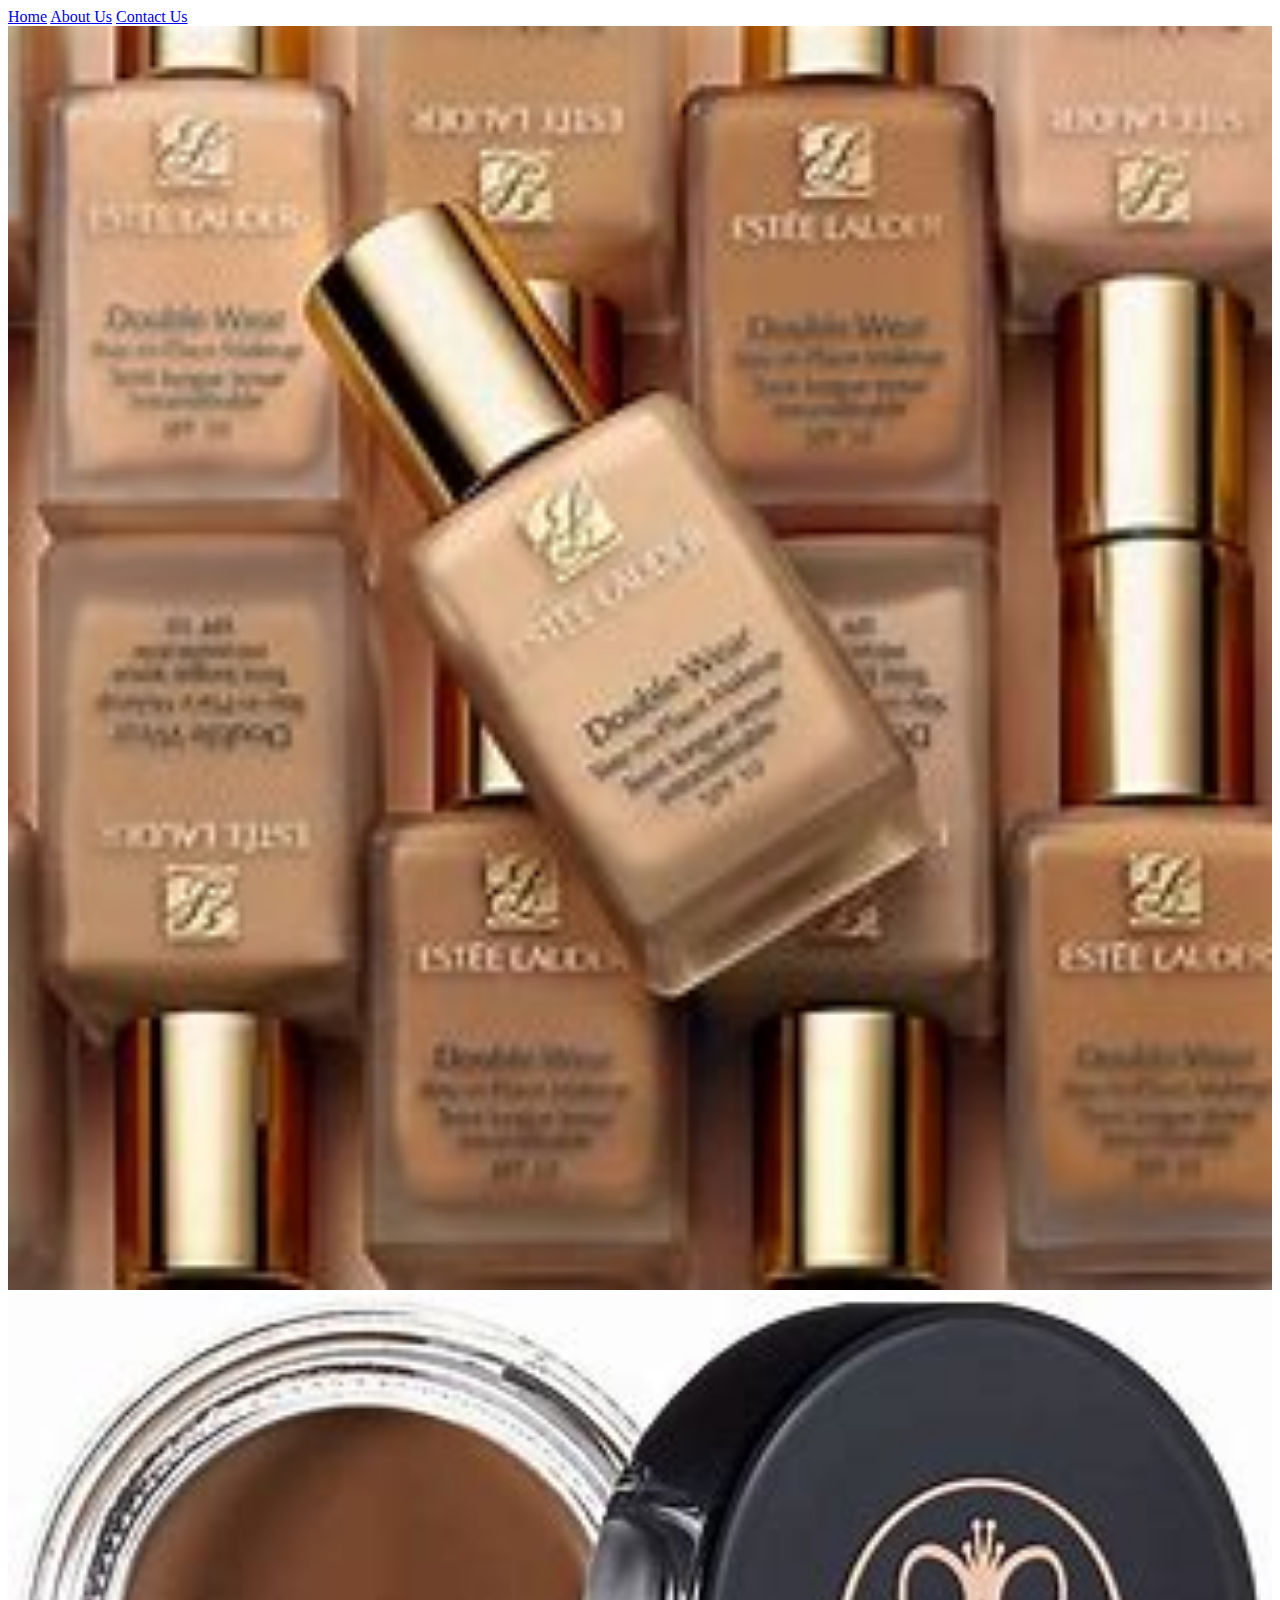
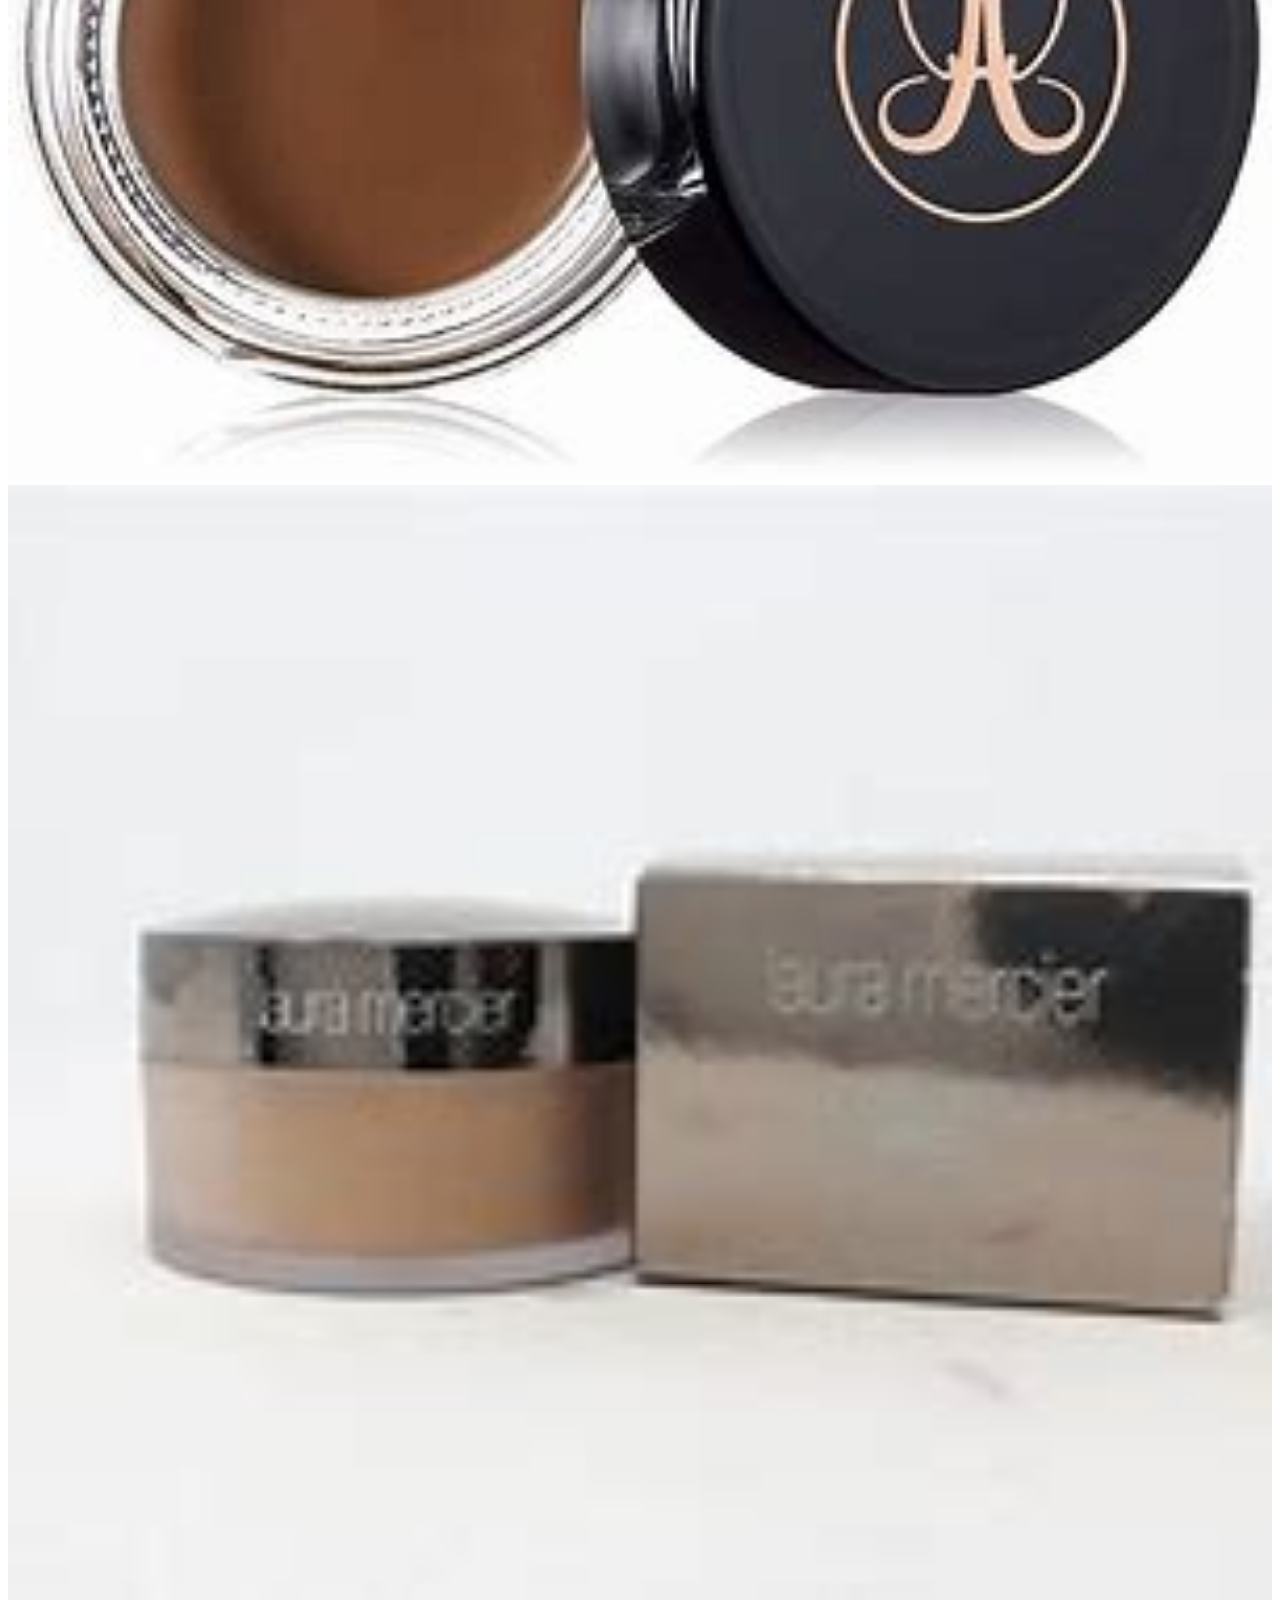
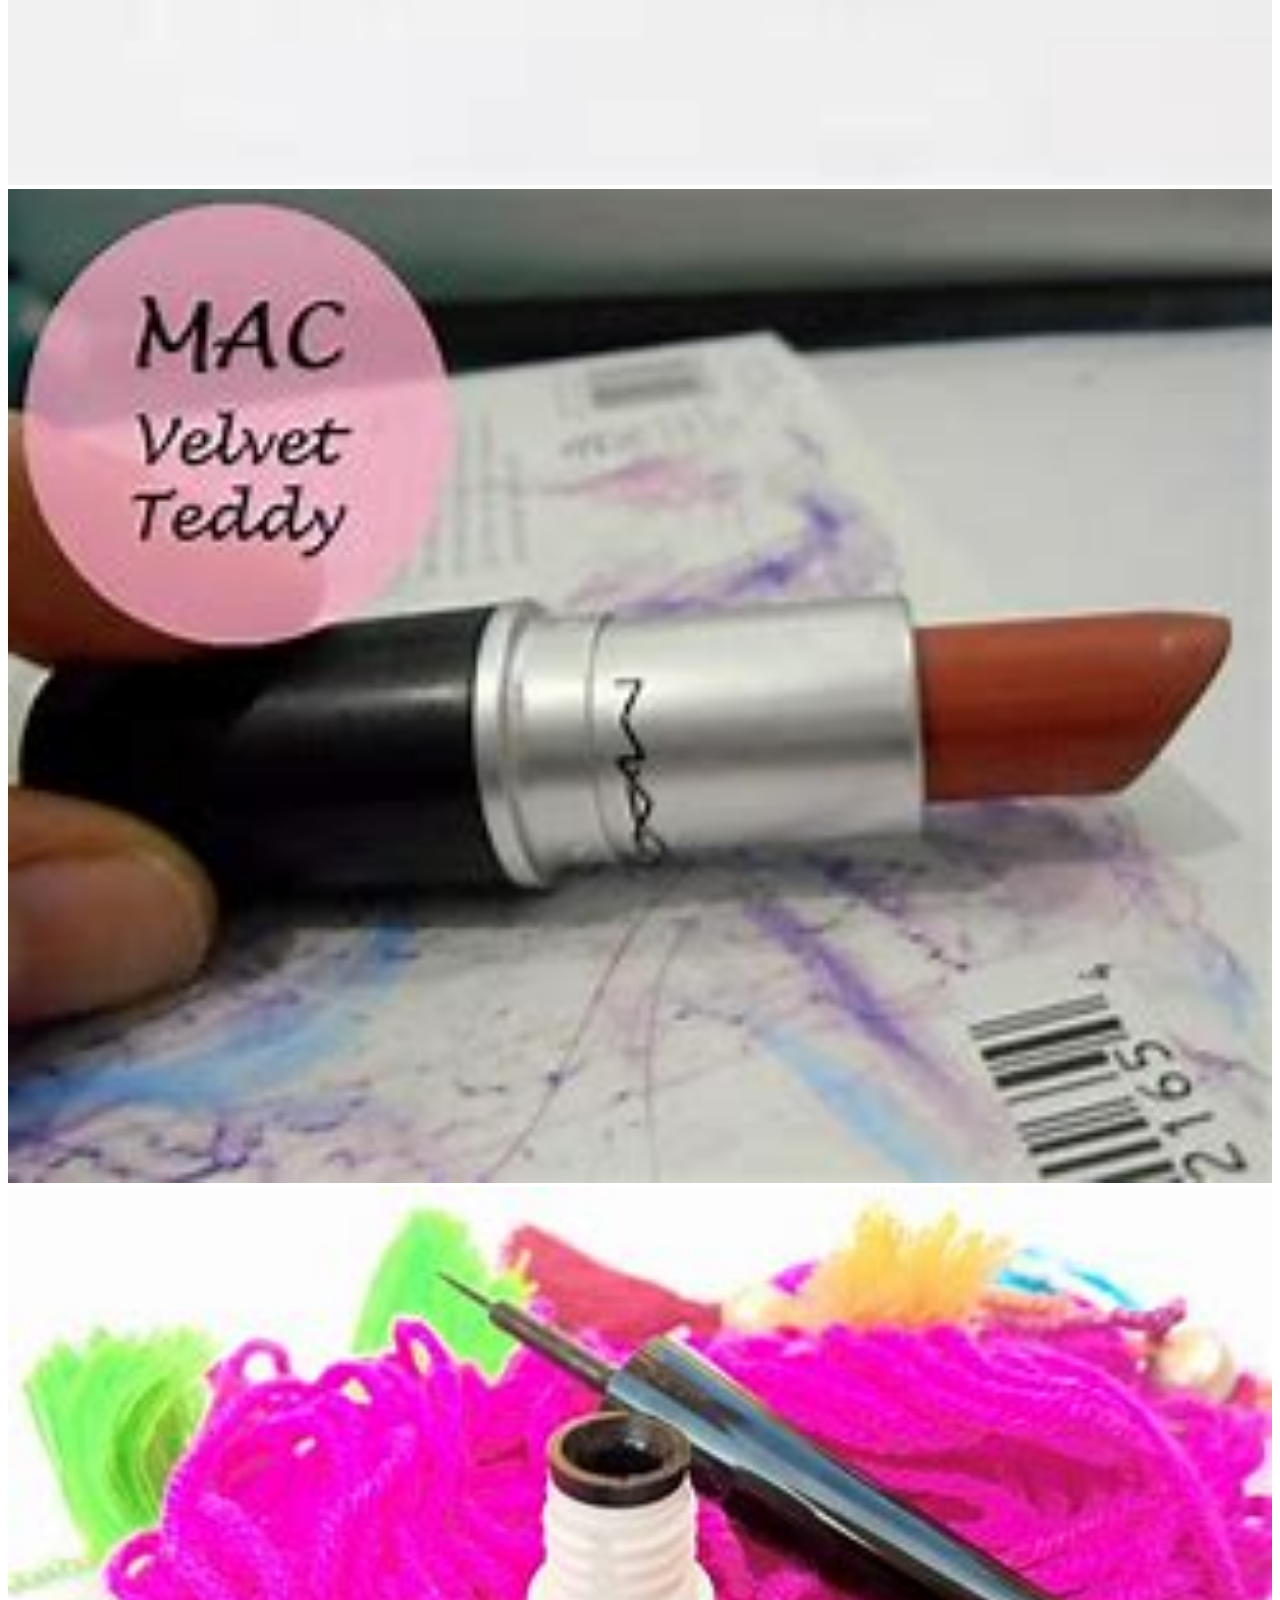
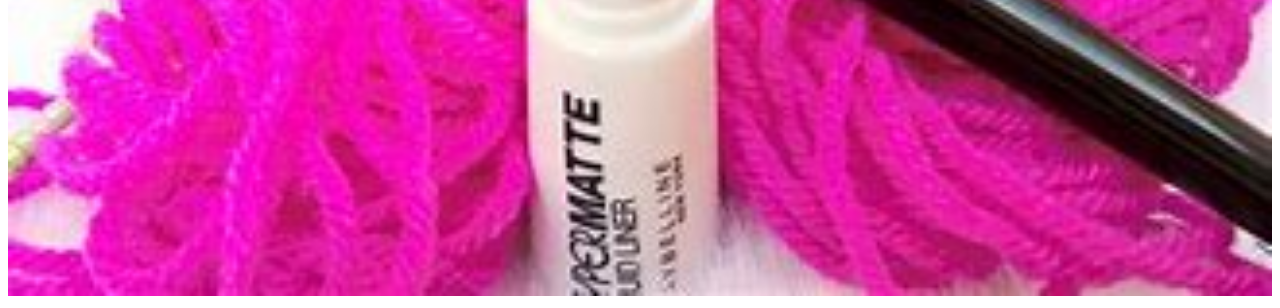
<file: index.html>
<!DOCTYPE html>
<html>
    <head>
        <link rel="stylesheet" href="style.css">
    </head>
    <body>
        <div id="menu">
            <a href="index.html">Home</a>
            <a href="about.html">About Us</a>
            <a href="contact.html">Contact Us</a>
        </div>
        <div class="gallery">
        <a href="Estee%20lauder.html"><img src="images/estee%20lauder.jfif"></a>
        <a href="Dipbrow%20pomade.html"><img src="images/dipbrow%20pomade.jfif"></a>
        <a href="laura%20loose%20powder.html"><img src="images/laura%20mercier2.jpg"></a>
        <a href="Mac%20lipstick.html"><img src="images/mac%20lipstick.jfif"></a>
        <a href="Maybelline%20day%20liner.html"><img src="images/maybelline%20day%20liner.jfif"></a>
        </div>  
    </body>
</html>
</file>
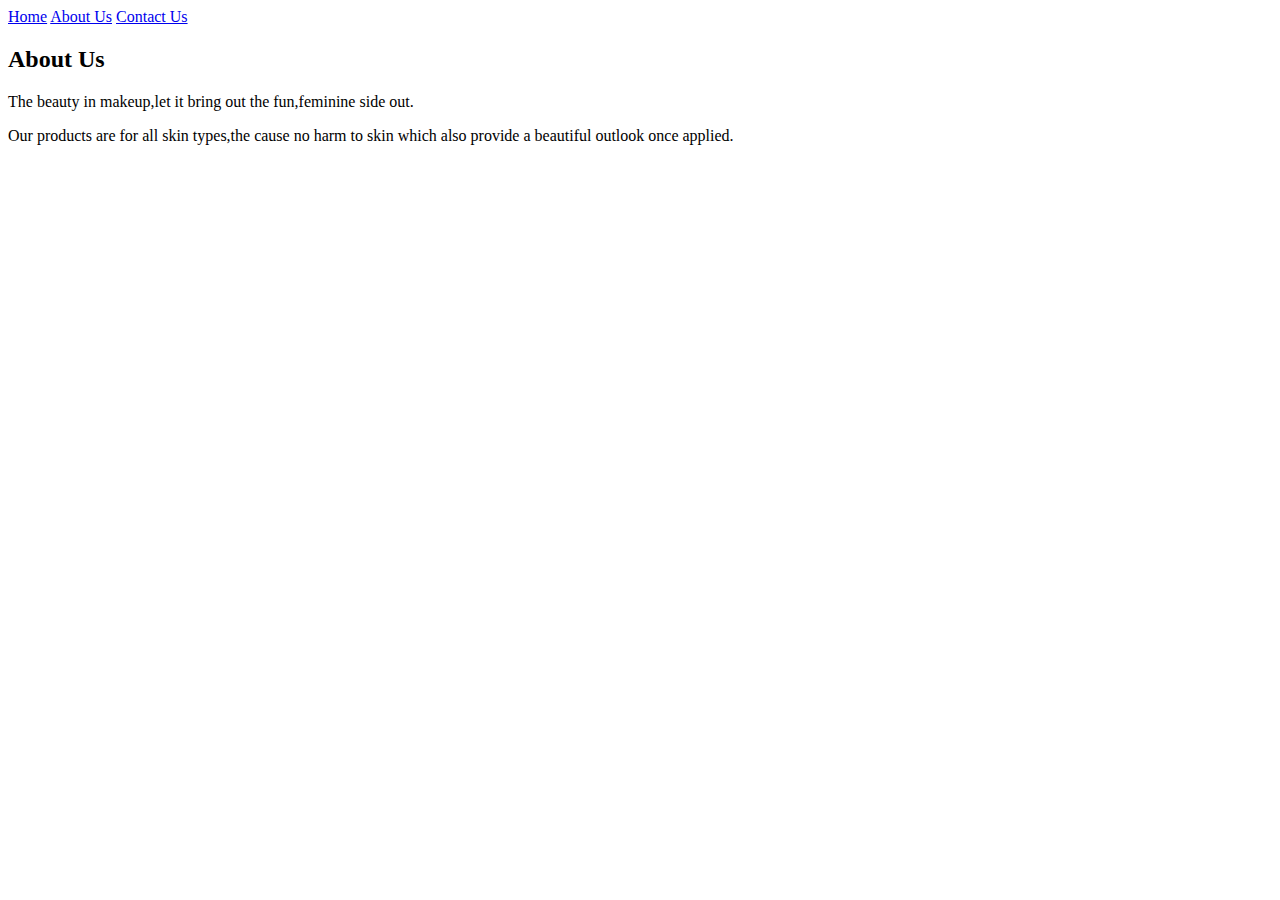
<file: about.html>
<!DOCTYPE html>
<html>
    <head>
        <link rel="stylesheet" href="style.css">
    </head>
    <body>
        <div id="menu">
            <a href="index.html">Home</a>
            <a href="about.html">About Us</a>
            <a href="contact.html">Contact Us</a>
        </div>
        <h2>About Us</h2>
        <p>The beauty in makeup,let it bring out the fun,feminine side out.</p>
        <p>Our products are for all skin types,the cause no harm to skin which also provide a beautiful outlook once applied.</p>
    </body>
</html>
</file>
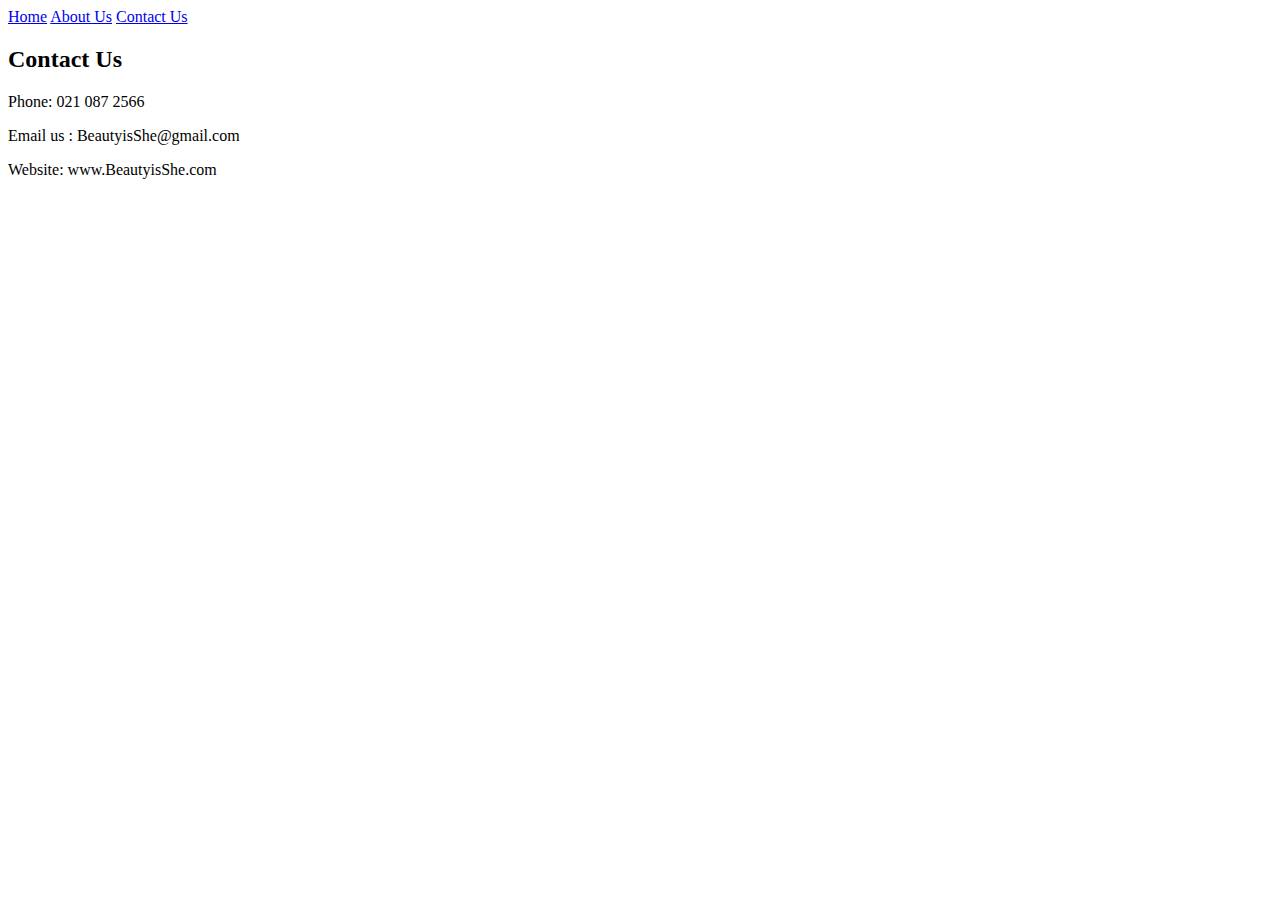
<file: contact.html>
<!DOCTYPE html>
<html>
    <head>
        <link rel="stylesheet" href="style.css">
    </head>
    <body>
        <div id="menu">
            <a href="index.html">Home</a>
            <a href="about html">About Us</a>
            <a href="contact html">Contact Us</a>
        </div>
        <h2>Contact Us</h2>
        <p>Phone: 021 087 2566</p>
        <p>Email us : BeautyisShe@gmail.com</p>
        <p>Website: www.BeautyisShe.com</p>
    </body>
</html>
</file>
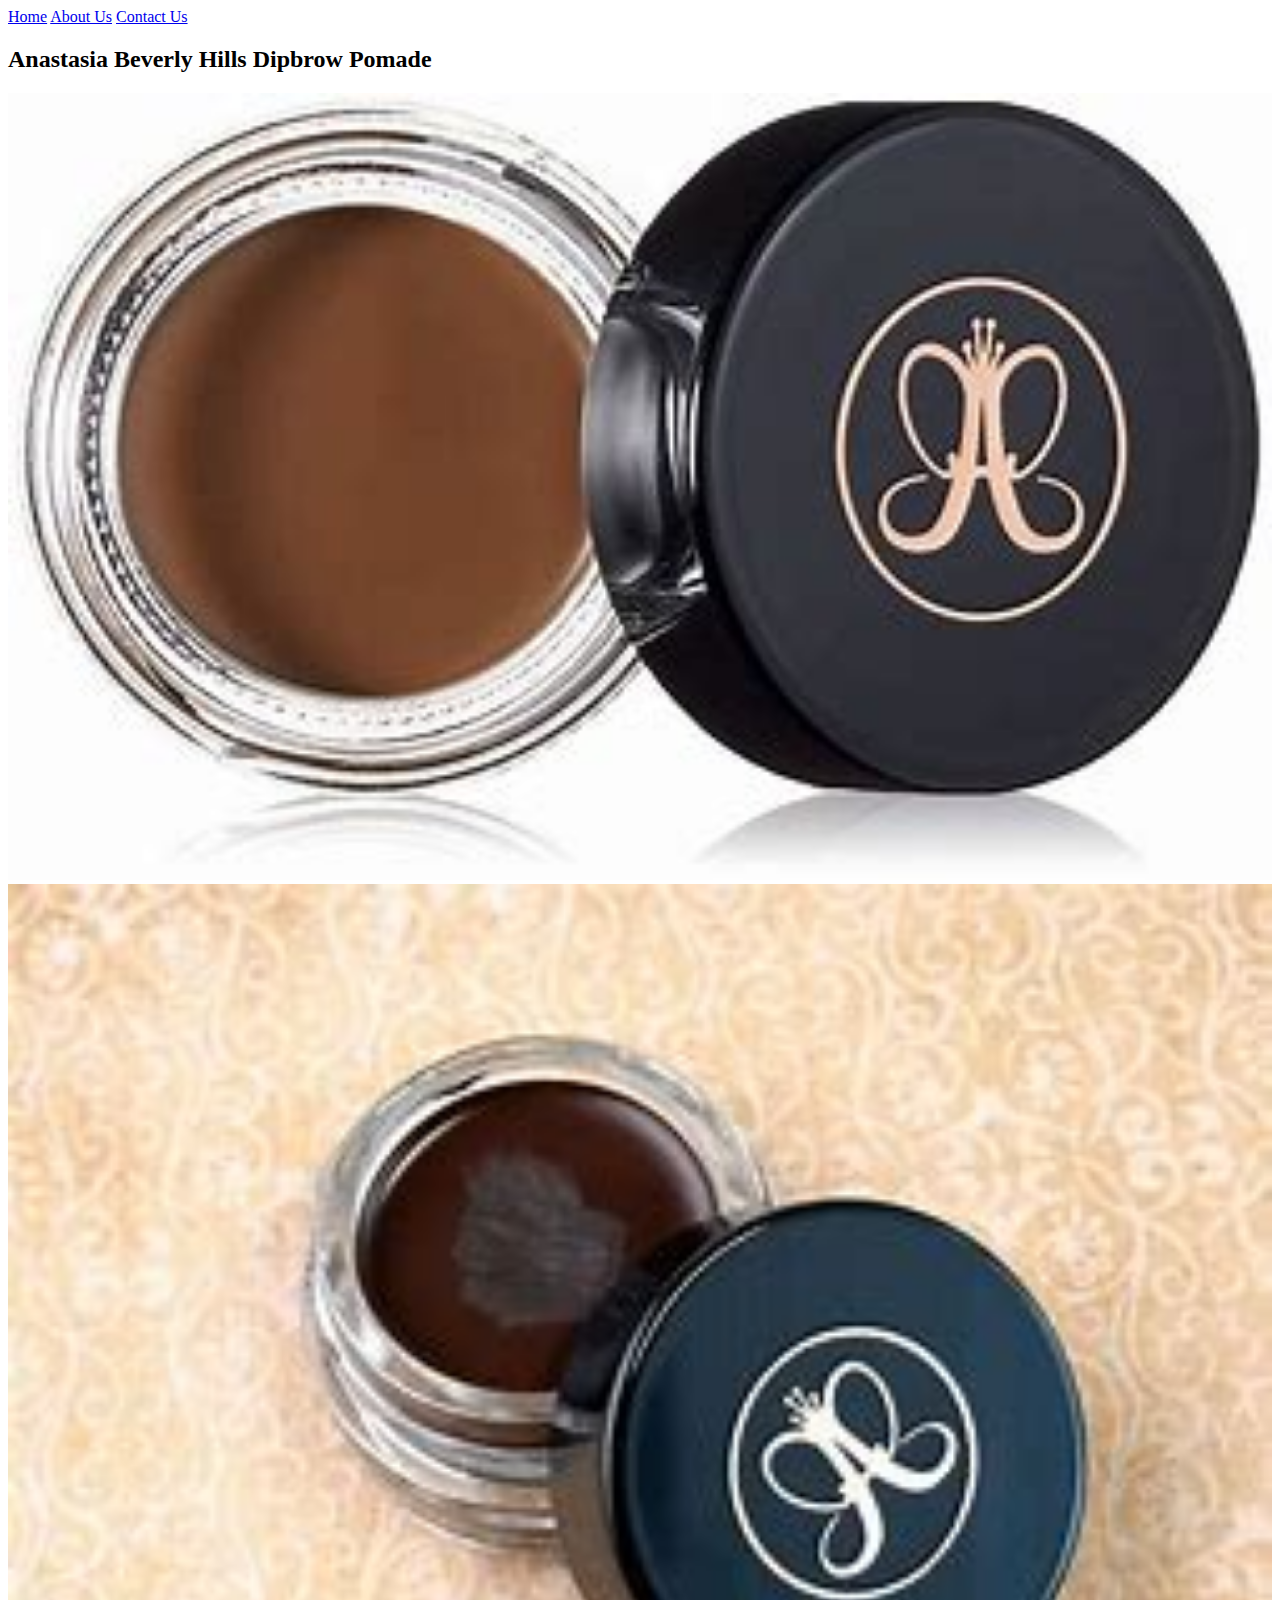
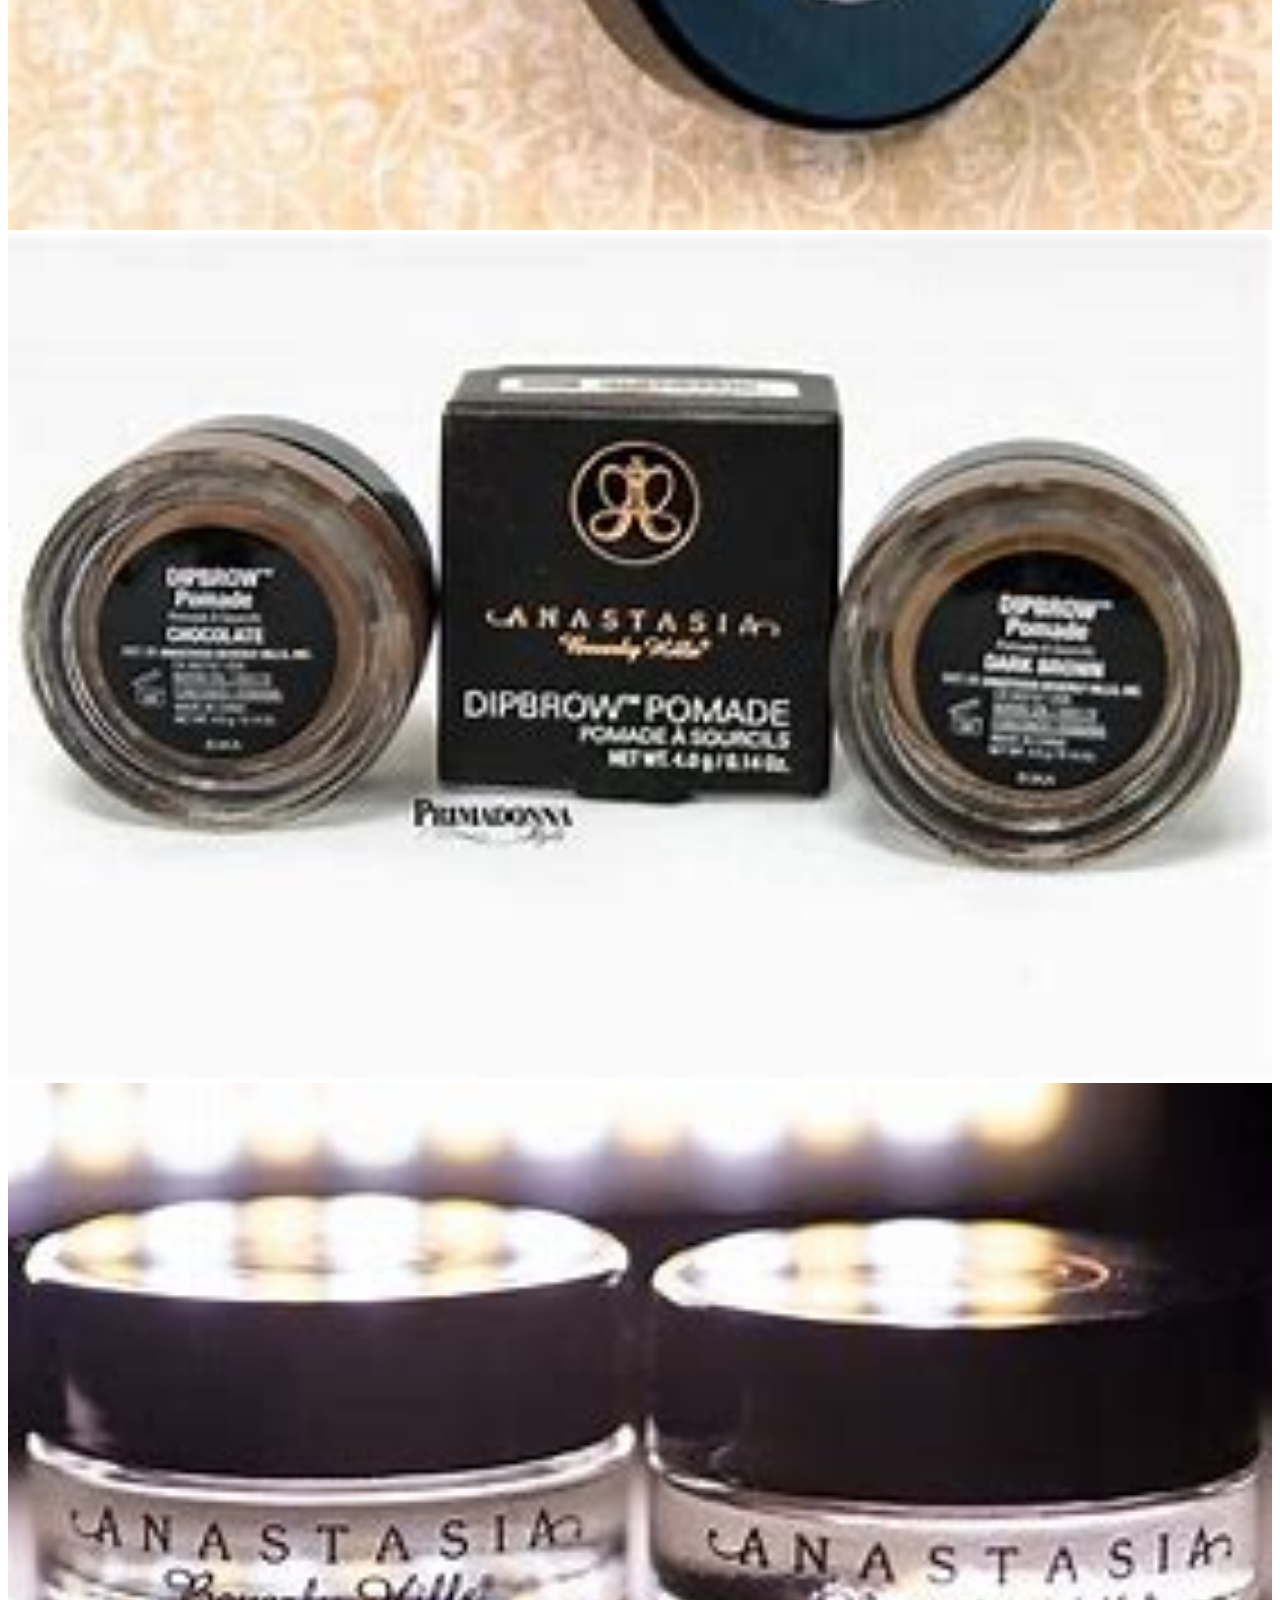
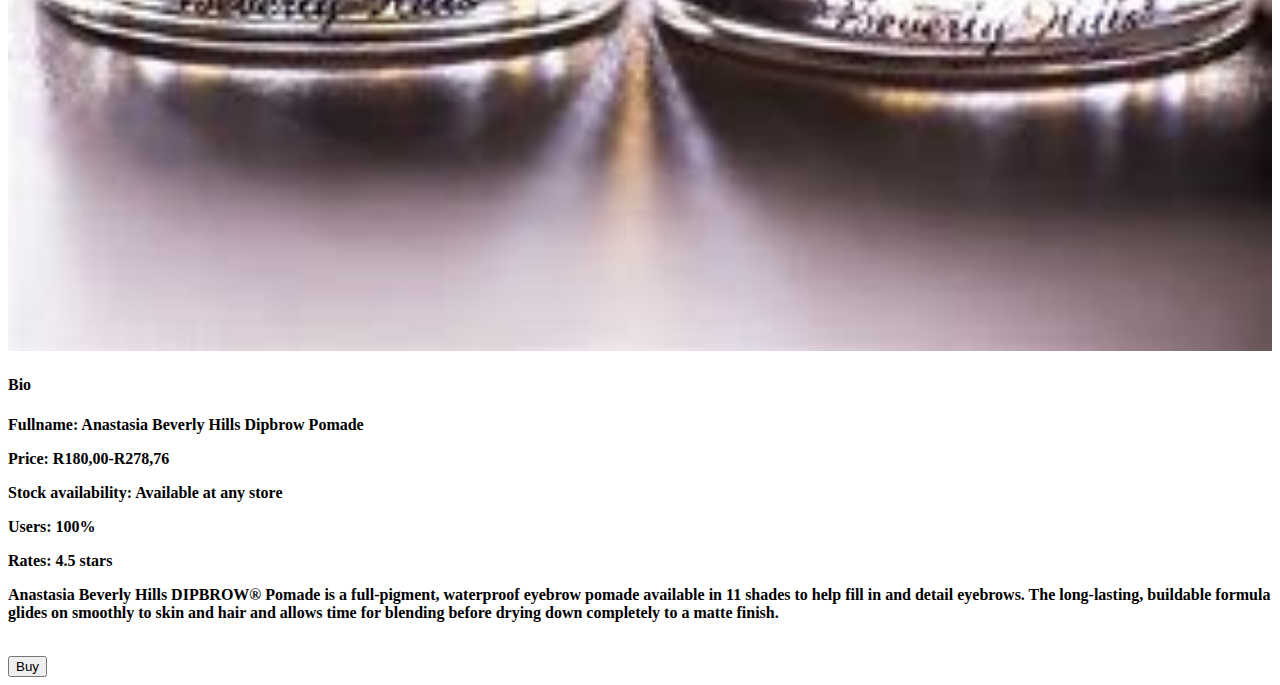
<file: Dipbrow pomade.html>
<!DOCTYPE html>
<html>
    <head>
        <link rel="stylesheet" href="style.css">
    </head>
    <body>
        <div id="menu">
            <a href="index.html">Home</a>
            <a href="about.html">About Us</a>
            <a href="contact.html">Contact Us</a>
        </div>
        
        <h2>Anastasia Beverly Hills Dipbrow Pomade</h2>
        <div class="gallery">
        <a href="index.html"><img src="images/dipbrow%20pomade.jfif"></a>
        <a href="index.html"><img src="images/dipbrow%20pomade1.jfif"></a>
        <a href="index.html"><img src="images/dipbrow%20pomade2.jfif"></a>
        <a href="index.html"><img src="images/dipbrow%20pomade3.jfif"></a>
        </div>
        <h4>Bio</h4>
        <p><b>Fullname: Anastasia Beverly Hills Dipbrow Pomade</b></p>
        <p><b>Price: R180,00-R278,76</b></p>
        <p><b>Stock availability: Available at any store</b></p>
        <p><b>Users: 100%</b></p>
        <p><b>Rates: 4.5 stars</b></p>
        <p><b>Anastasia Beverly Hills DIPBROW® Pomade is a full-pigment, waterproof eyebrow pomade available in 11 shades to help fill in and detail eyebrows. The long-lasting, buildable formula glides on smoothly to skin and hair and allows time for blending before drying down completely to a matte finish.</b></p>
        <br/>
        <input type="submit" value="Buy"/>
    </body>
</html>
</file>
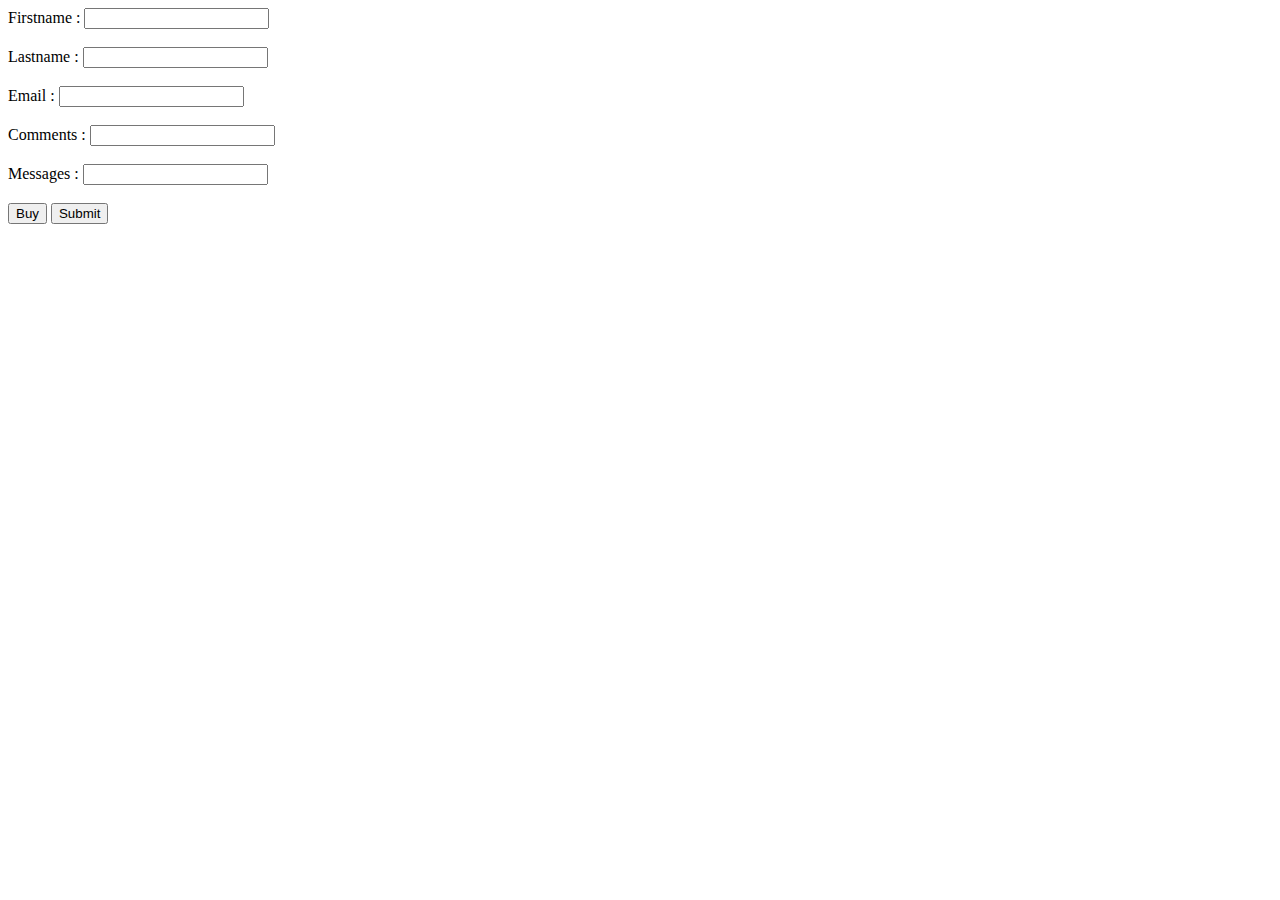
<file: index.form.html>
<!DOCTYPE html>
<html>
    <head>
    
    </head>
    <body>
        <form>
        <label for="firstname">Firstname : </label><input type="text" id="firstname"/><label for="firstname"></label>
        <br/><br/>
        <label for="lastname">Lastname : </label>
        <input type="text" id="lastname"/>
        <br/><br/>
        <label for="email">Email : </label>
        <input type="text" id="email"/>
        <br/><br/>
        <label for="comments">Comments : </label>
        <input type="text" id="comments"/>
        <br/><br/>
        <label for="messages">Messages : </label>
        <input type="text" id="message"/>
        <br/><br/>
        <input type="submit" value="Buy"/>
        <input type="submit" value="Submit"/>
        </form>
    </body>
</html>
</file>
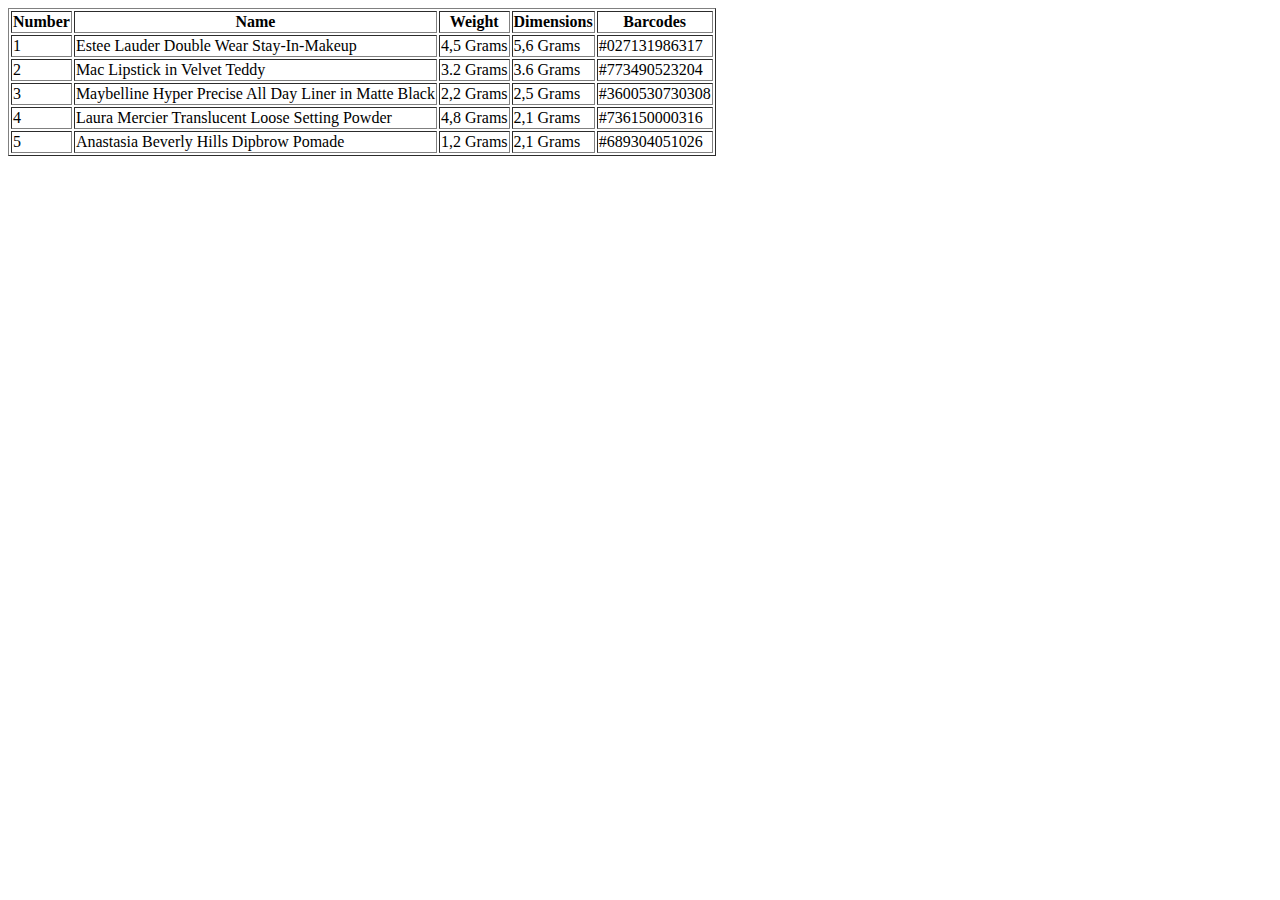
<file: index.products info tabel.html>
<!DOCTYPE html>
<html>
    <head>
    
    </head>
    <body>
        <table border="1">
        <tr>
            <th>Number</th>
            <th>Name</th>
            <th>Weight</th>
            <th>Dimensions</th>
            <th>Barcodes</th>
        </tr>
        <tr>
            <td>1</td>
            <td>Estee Lauder Double Wear Stay-In-Makeup</td>
            <td>4,5 Grams</td>
            <td>5,6 Grams</td>
            <td>#027131986317</td>
        </tr>
        <tr>
            <td>2</td>
            <td>Mac Lipstick in Velvet Teddy</td>
            <td>3.2 Grams</td>
            <td>3.6 Grams</td>
            <td>#773490523204</td>
        </tr>
        <tr>
            <td>3</td> 
            <td>Maybelline Hyper Precise All Day Liner in Matte Black</td>
            <td>2,2 Grams</td>
            <td>2,5 Grams</td>
            <td>#3600530730308</td>
        </tr>
        <tr>
            <td>4</td> 
            <td>Laura Mercier Translucent Loose Setting Powder</td>
            <td>4,8 Grams</td>
            <td>2,1 Grams</td>
            <td>#736150000316</td>
        </tr>
        <tr>
            <td>5</td> 
            <td>Anastasia Beverly Hills Dipbrow Pomade</td>
            <td>1,2 Grams</td>
            <td>2,1 Grams</td>
            <td>#689304051026</td>
        </tr>
        </table>
    </body>
</html>
</file>
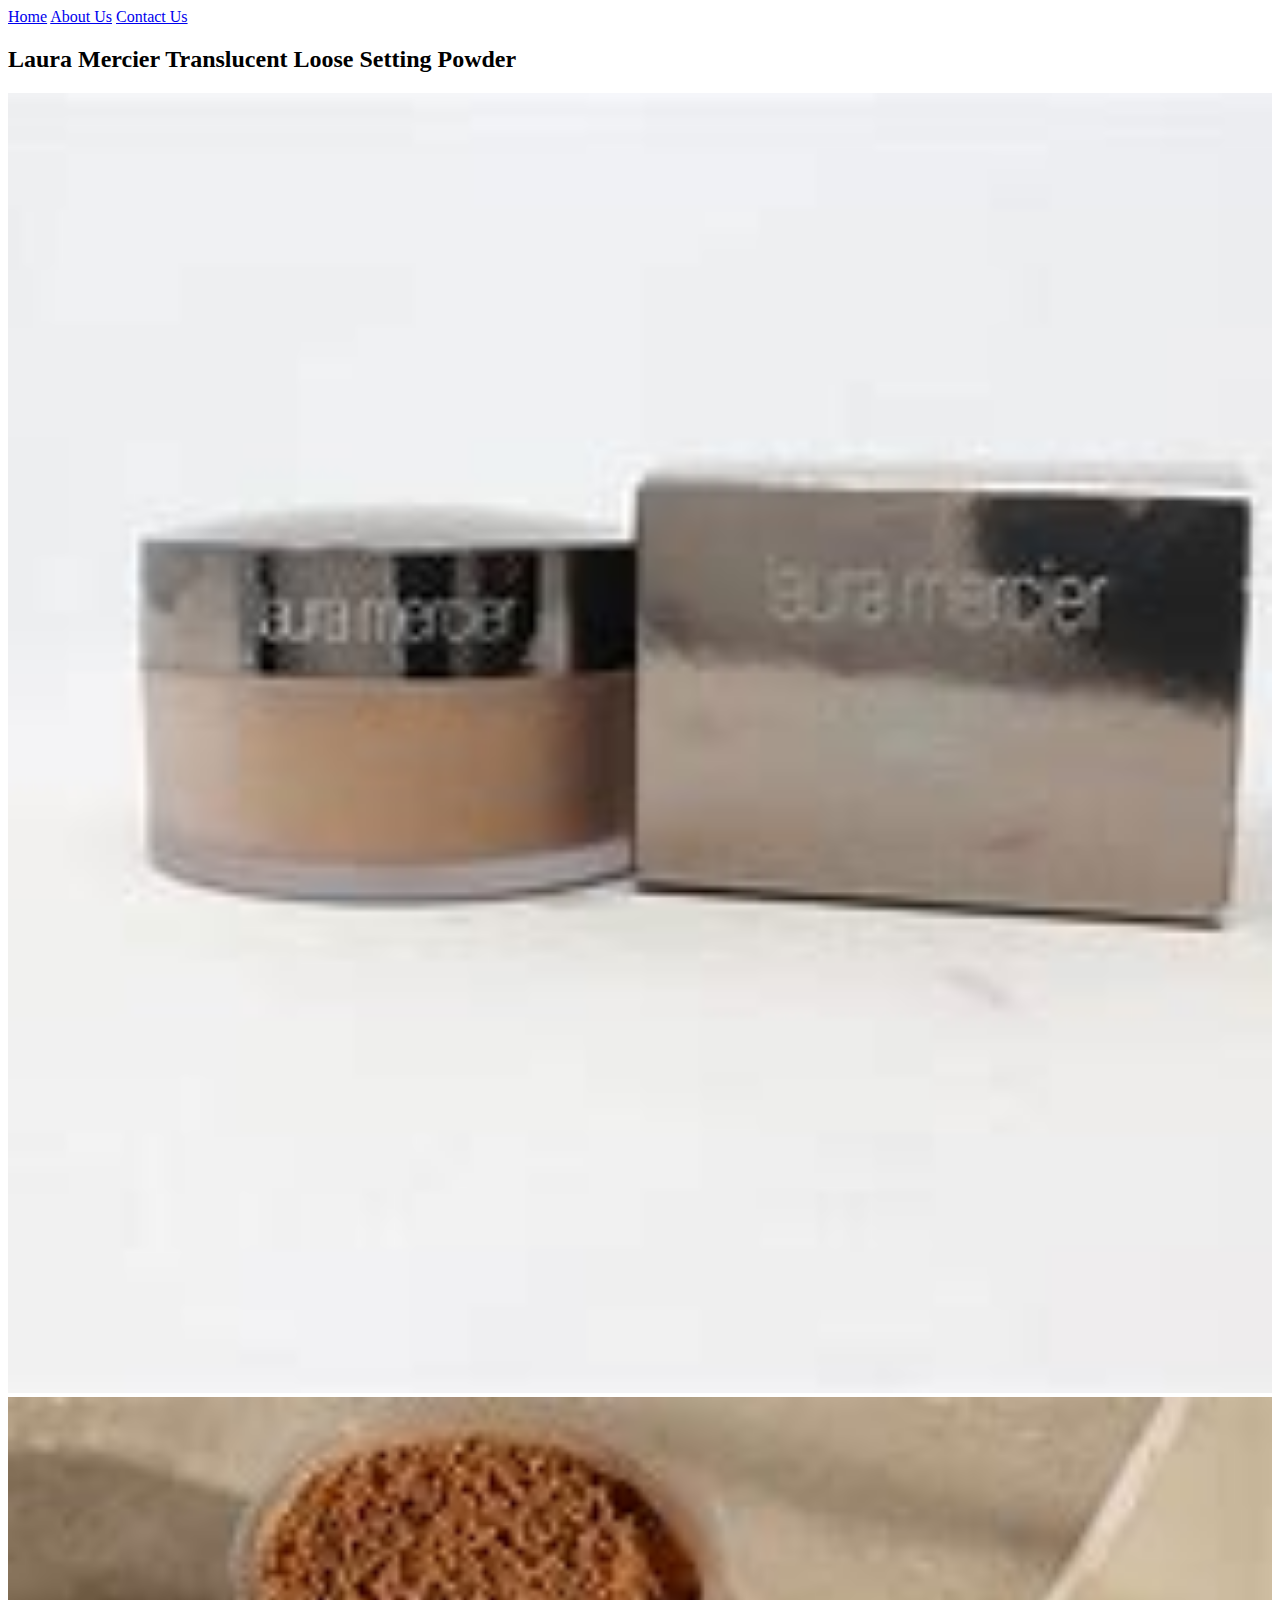
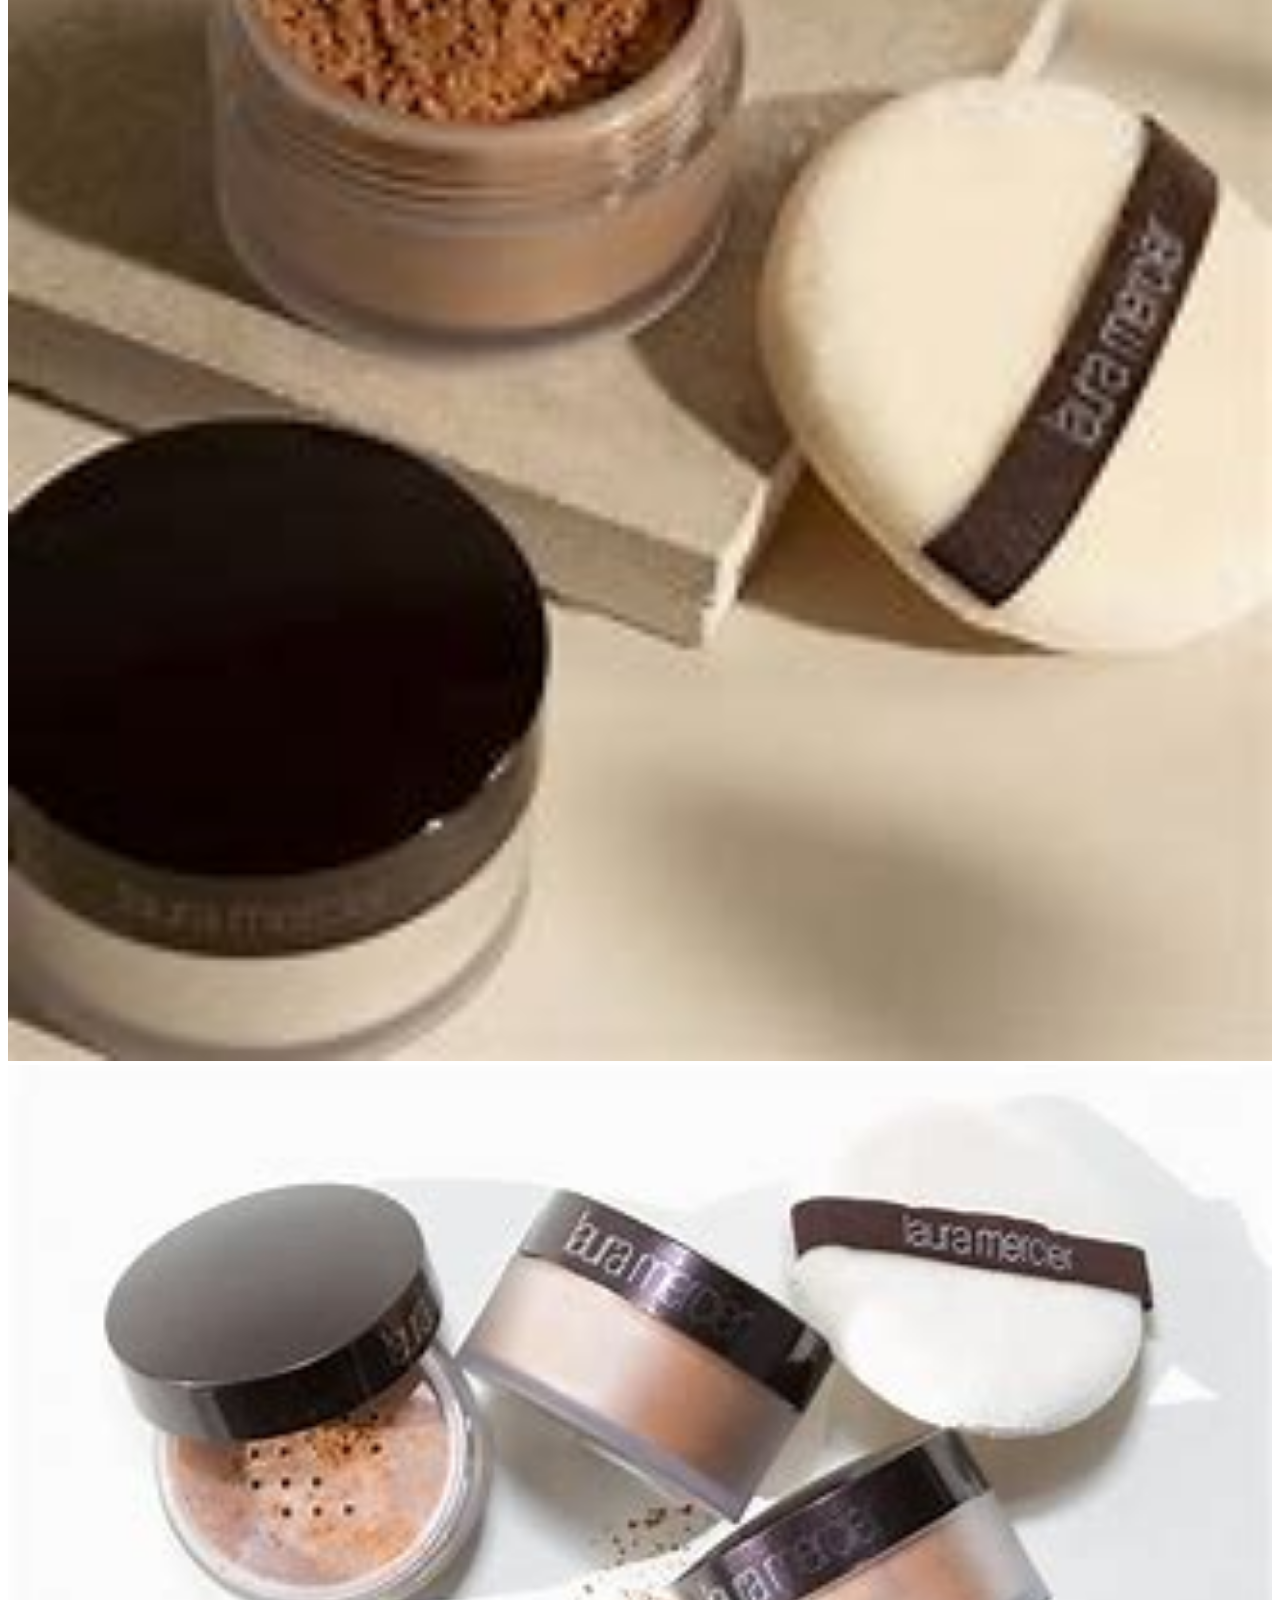
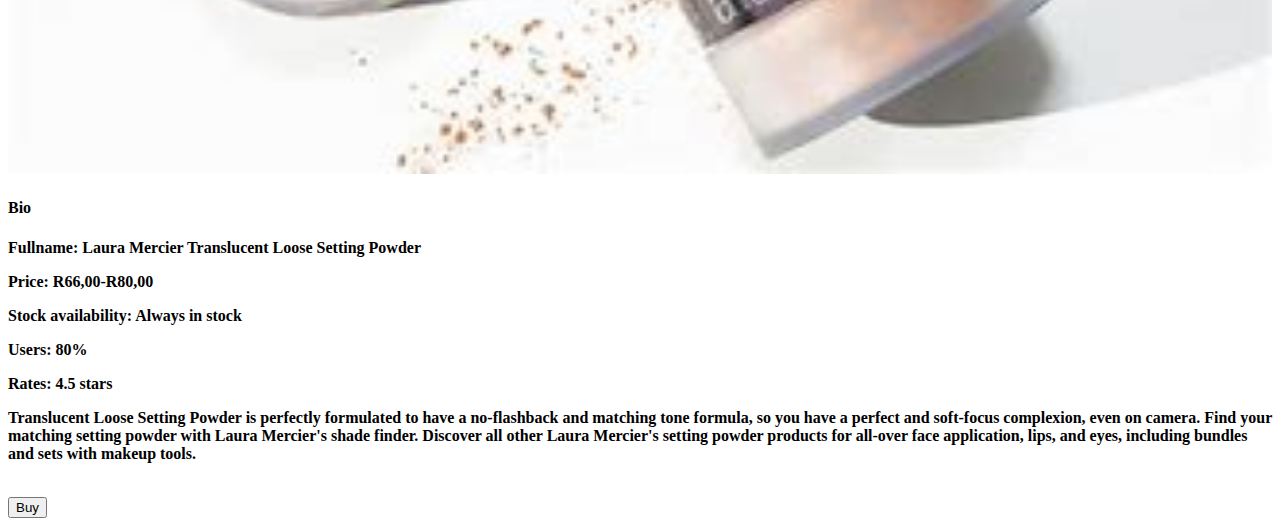
<file: Laura loose powder.html>
<!DOCTYPE html>
<html>
    <head>
        <link rel="stylesheet" href="style.css">
    </head>
    <body>
        <div id="menu">
            <a href="index.html">Home</a>
            <a href="about.html">About Us</a>
            <a href="contact.html">Contact Us</a>
        </div>
        
        <h2>Laura Mercier Translucent Loose Setting Powder</h2>
        <div class="gallery">
        <a href="index.html"><img src="images/laura%20mercier2.jpg"></a>
        <a href="index.html"><img src="images/laura%20mercier1.jpg"></a>
        <a href="index.html"><img src="images/laura%20mercier.jpg"></a>
        </div>
        <h4>Bio</h4>
        <p><b>Fullname: Laura Mercier Translucent Loose Setting Powder</b></p>
        <p><b>Price: R66,00-R80,00</b></p>
        <p><b>Stock availability: Always in stock</b></p>
        <p><b>Users: 80%</b></p>
        <p><b>Rates: 4.5 stars</b></p>
        <p><b>Translucent Loose Setting Powder is perfectly formulated to have a no-flashback and matching tone formula, so you have a perfect and soft-focus complexion, even on camera. Find your matching setting powder with Laura Mercier's shade finder. Discover all other Laura Mercier's setting powder products for all-over face application, lips, and eyes, including bundles and sets with makeup tools.</b></p>
         <br/>
        <input type="submit" value="Buy"/>
    </body>
</html>
</file>
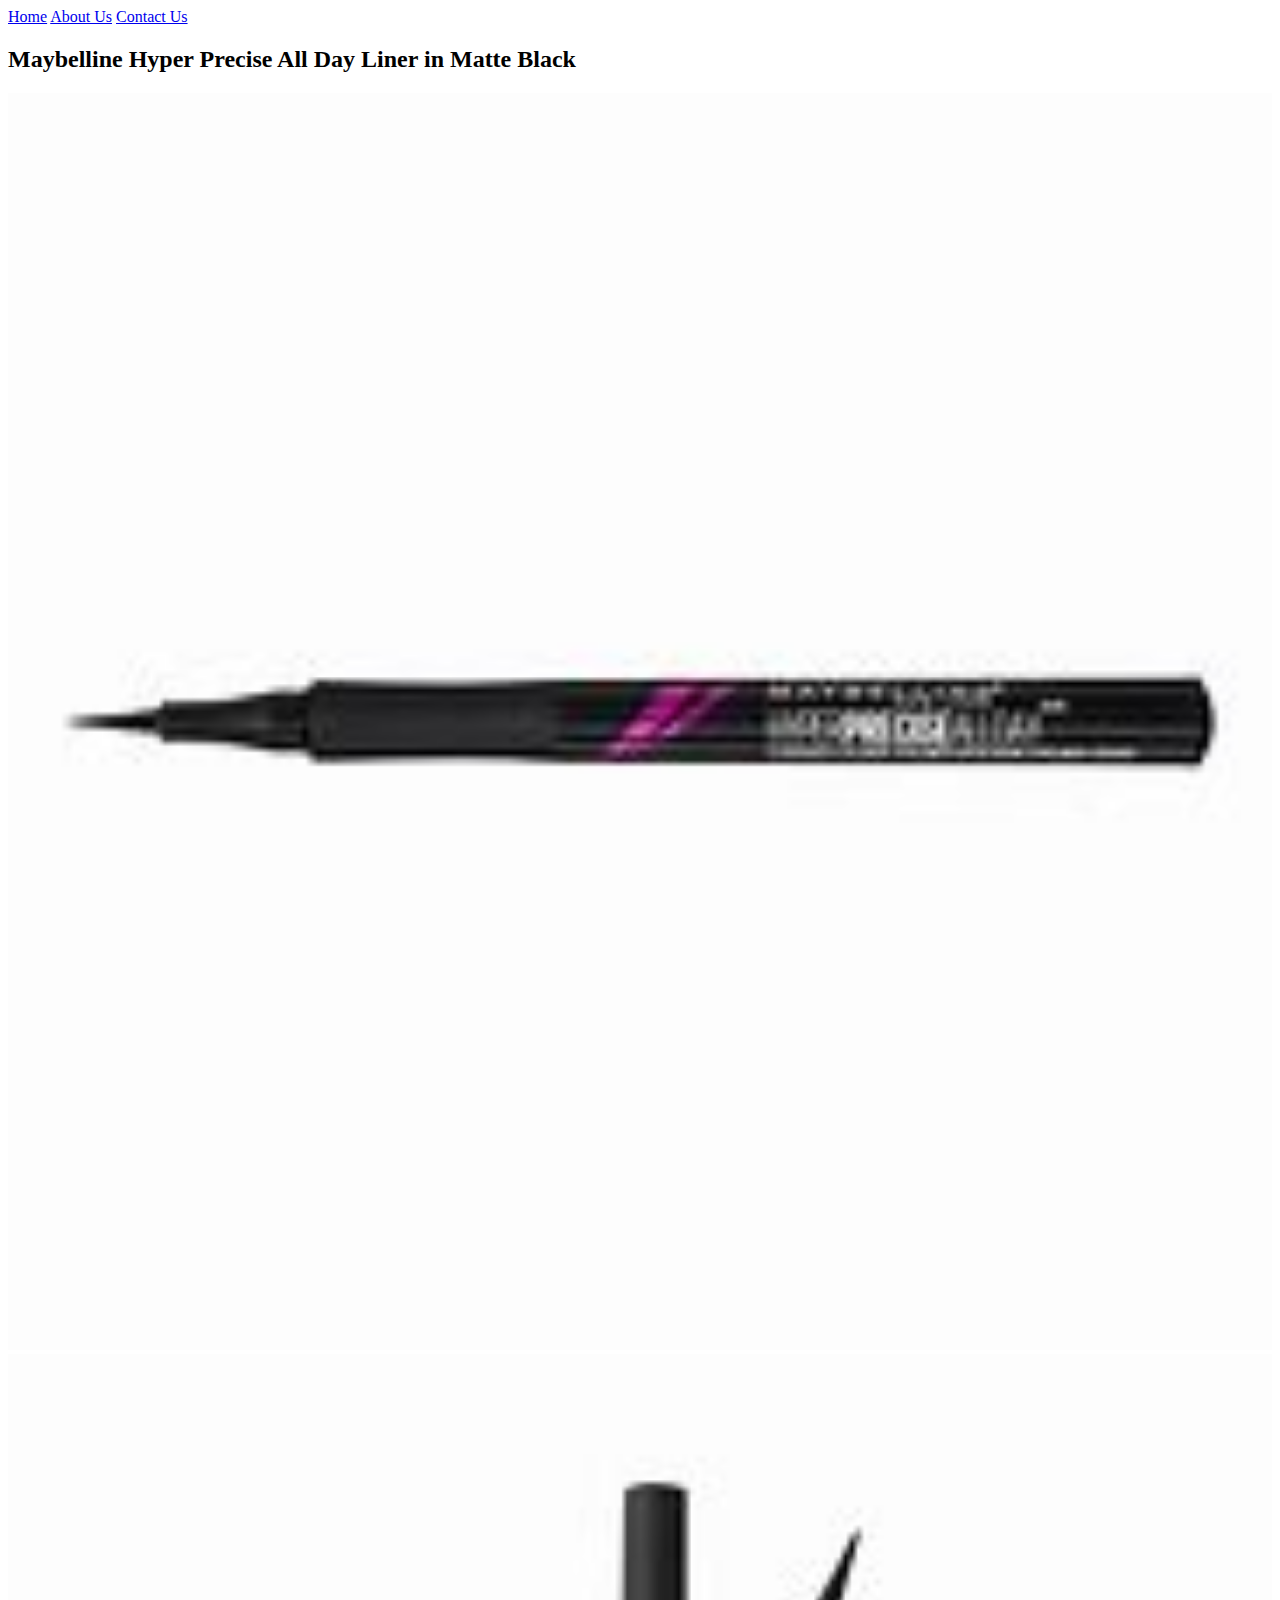
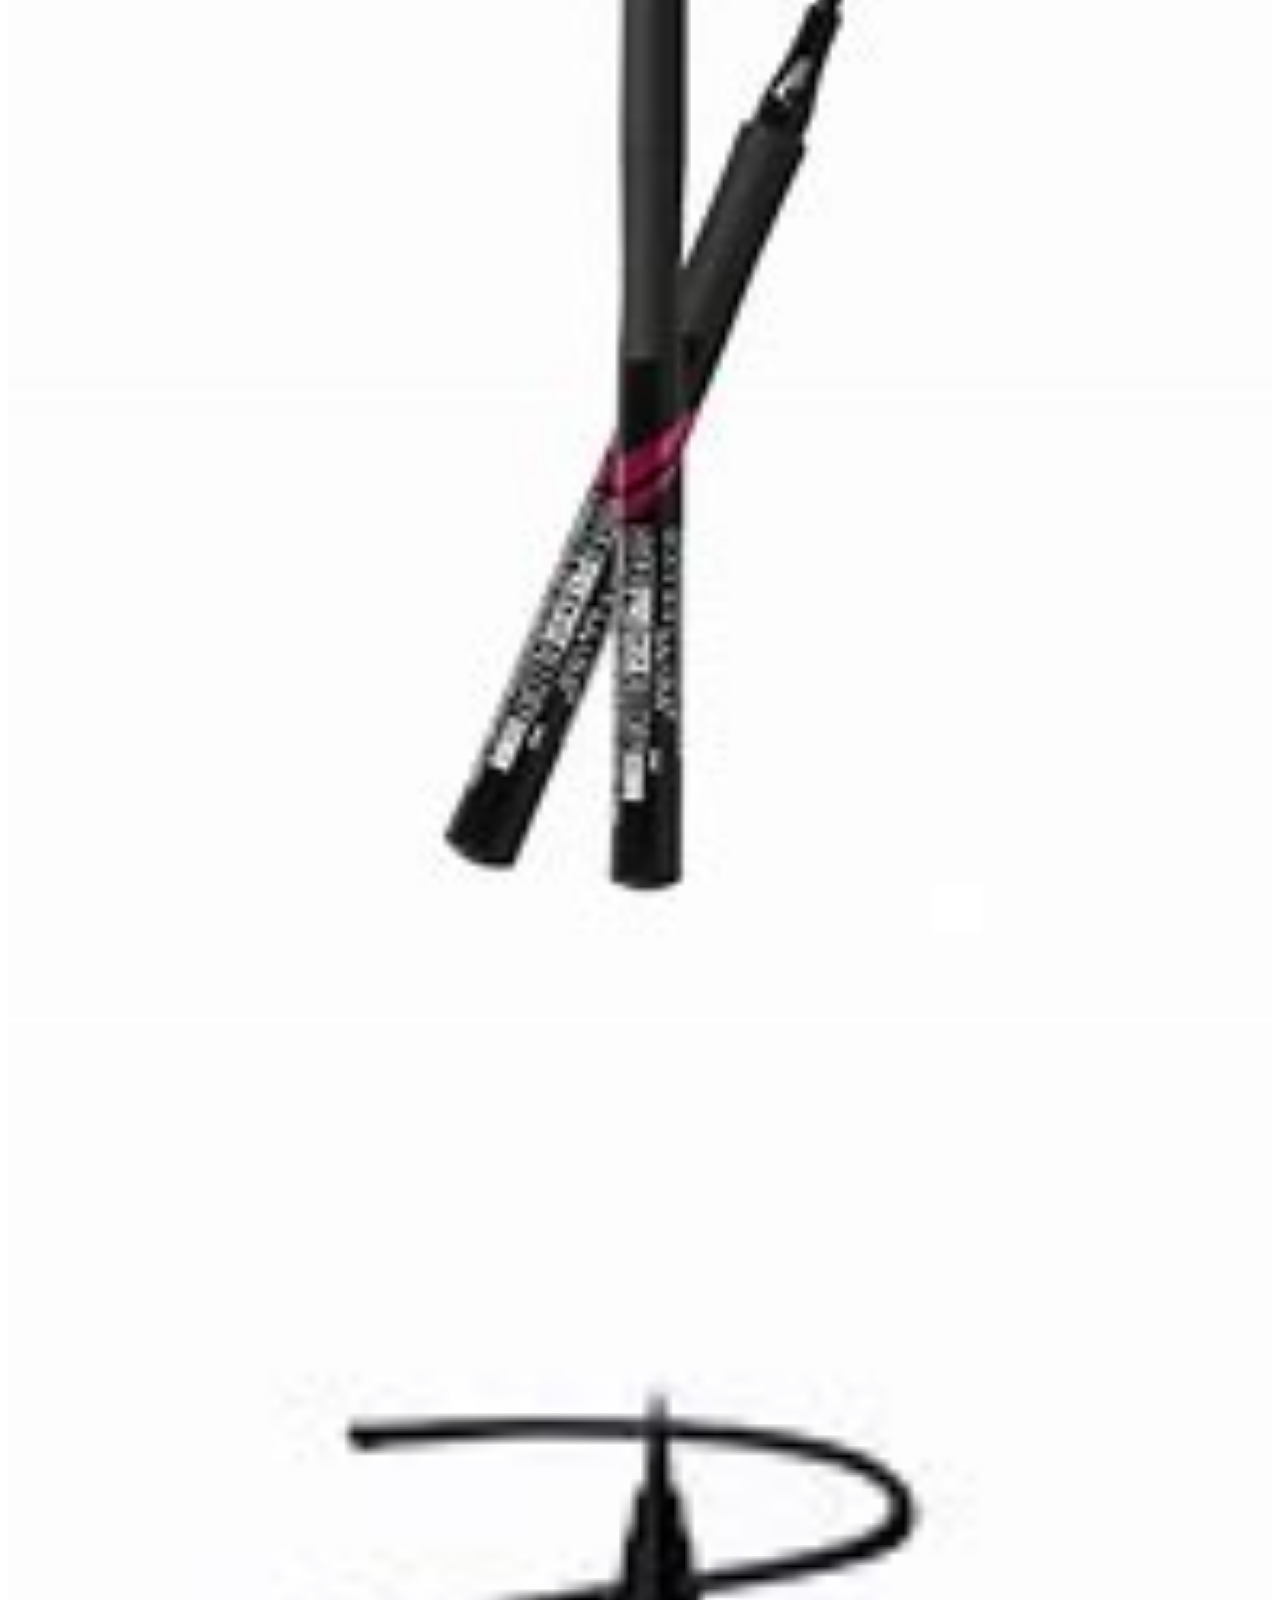
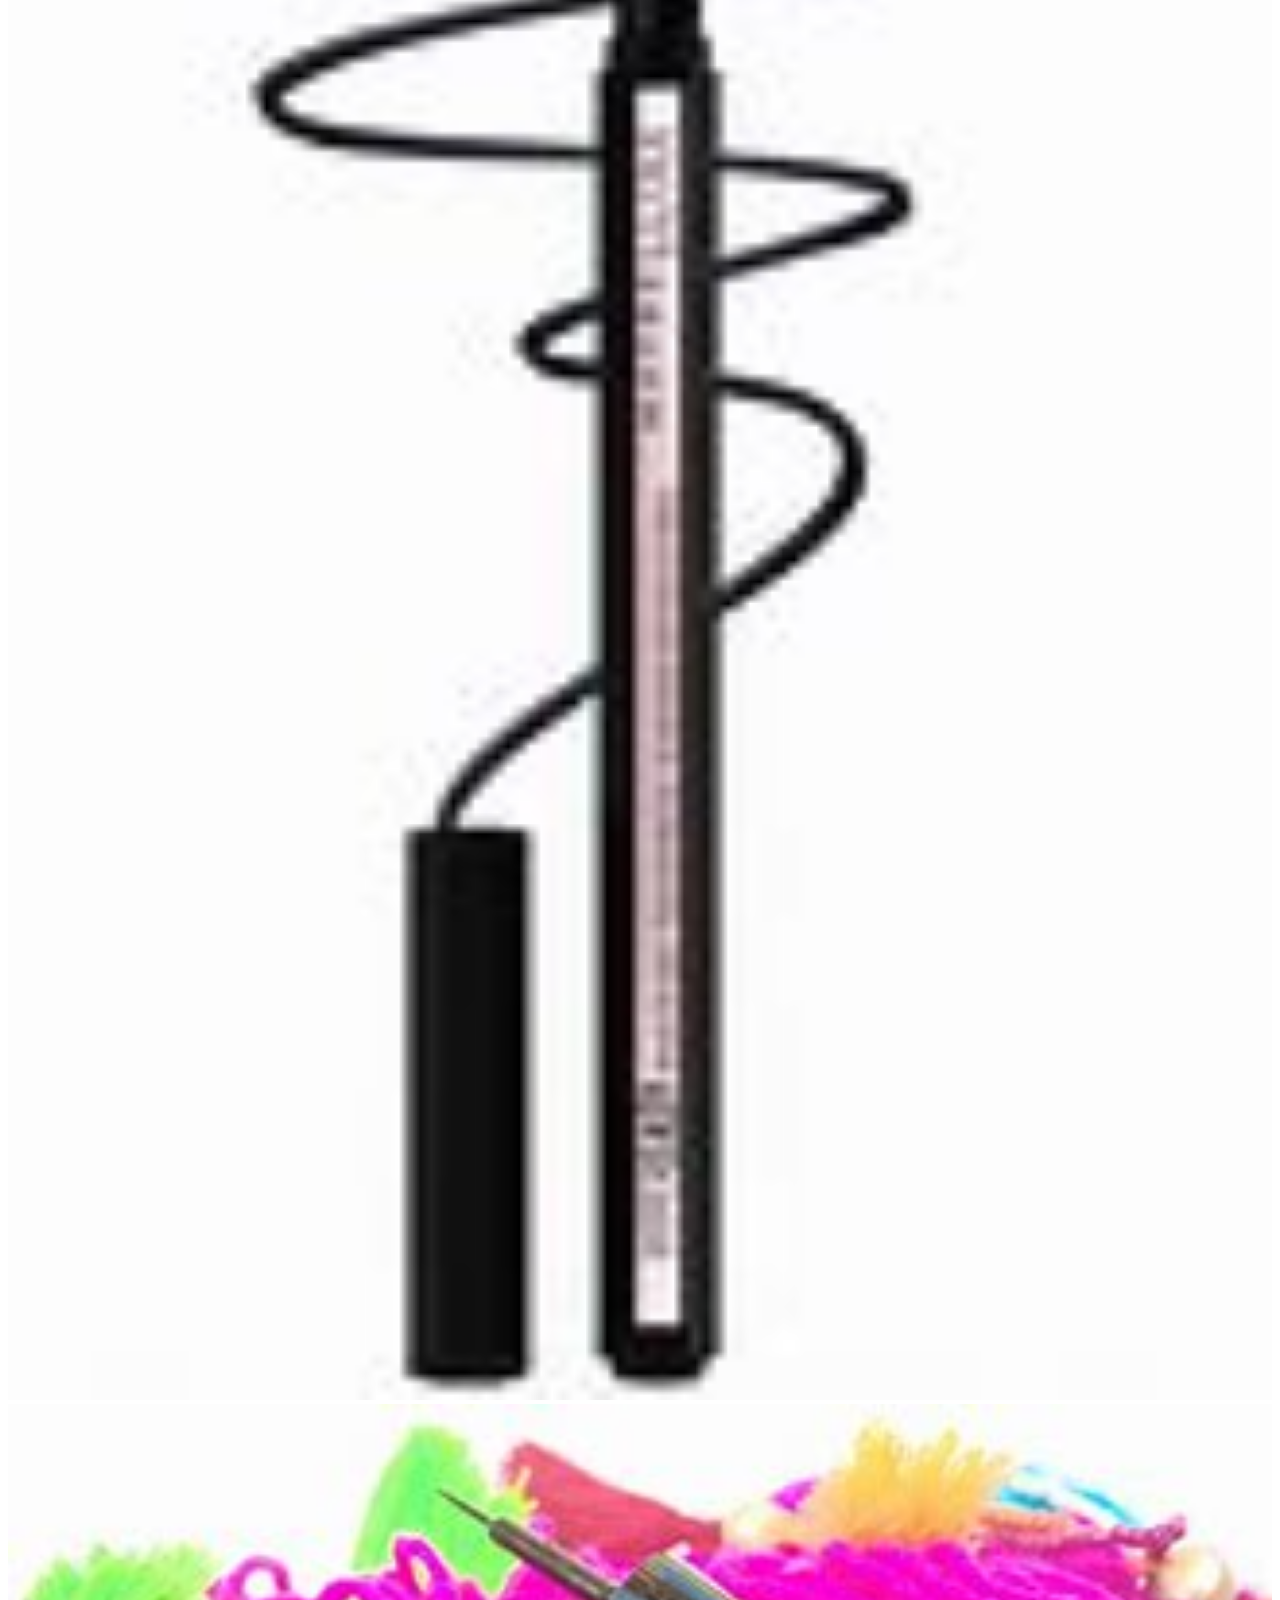
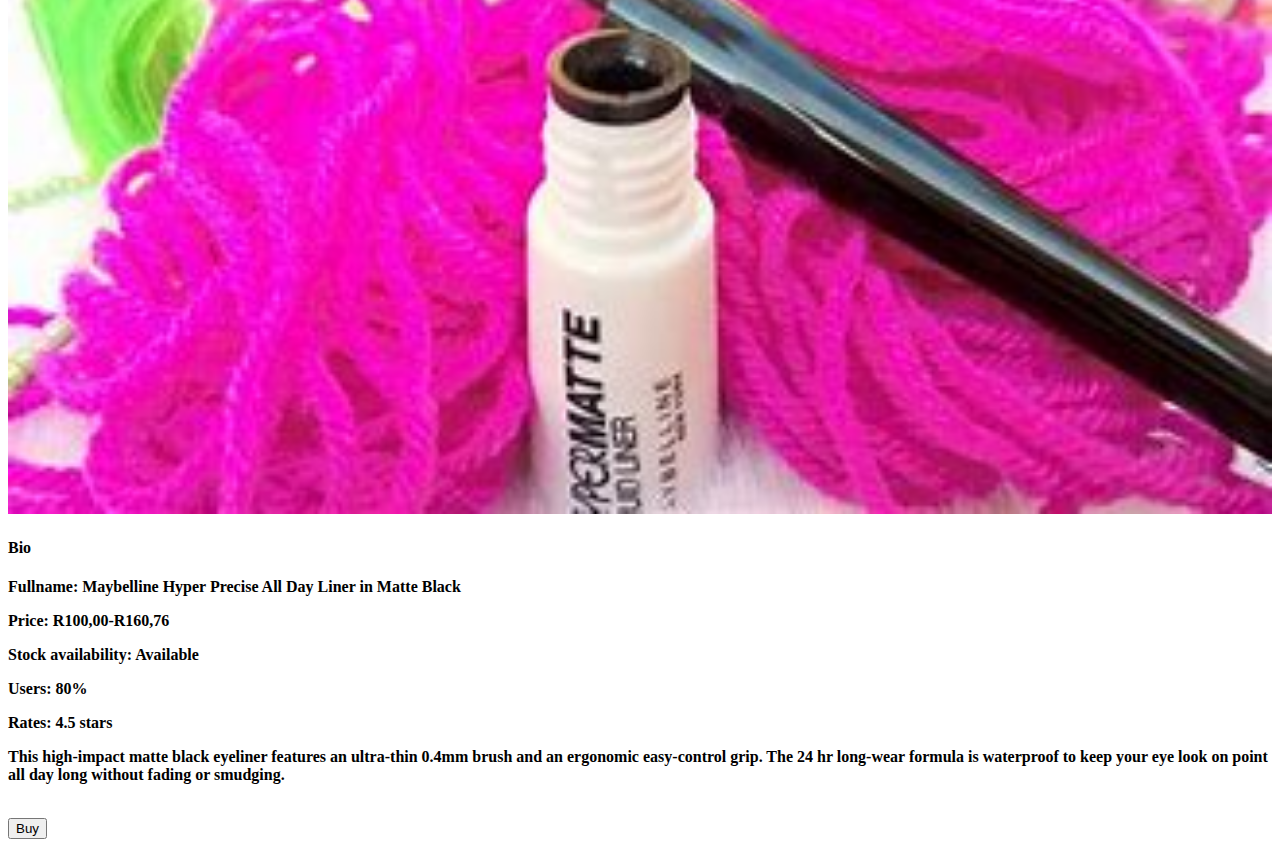
<file: Maybelline day liner.html>
<!DOCTYPE html>
<html>
    <head>
        <link rel="stylesheet" href="style.css">
    </head>
    <body>
        <div id="menu">
            <a href="index.html">Home</a>
            <a href="about.html">About Us</a>
            <a href="contact.html">Contact Us</a>
        </div>
        
        <h2>Maybelline Hyper Precise All Day Liner in Matte Black</h2>
        <div class="gallery">
        <a href="index.html"><img src="images/maybelline%20day%20liner4.jfif"></a>
        <a href="index.html"><img src="images/maybelline%20day%20liner1.jfif"></a>
        <a href="index.html"><img src="images/maybelline%20day%20liner2.jfif"></a>
        <a href="index.html"><img src="images/maybelline%20day%20liner.jfif"></a>
        </div>
        <h4>Bio</h4>
        <p><b>Fullname: Maybelline Hyper Precise All Day Liner in Matte Black</b></p>
        <p><b>Price: R100,00-R160,76</b></p>
        <p><b>Stock availability: Available</b></p>
        <p><b>Users: 80%</b></p>
        <p><b>Rates: 4.5 stars</b></p>
        <p><b>This high-impact matte black eyeliner features an ultra-thin 0.4mm brush and an ergonomic easy-control grip. The 24 hr long-wear formula is waterproof to keep your eye look on point all day long without fading or smudging.</b></p>
         <br/>
        <input type="submit" value="Buy"/>
    </body>
</html>
</file>
<file: style.css>
.gallery img{
            width: 100%;
}

menu{
    width: 100%;
    height: 40px;
    background-color: cornsilk;
    padding-top: 12px;
}

menu a{
      color: #ffffff;
      font-family: Helvetica, sans-serif;
      font-size: 18px;
      text-decoration: none;
      font-weight: 800px;
    
      padding-left: 20px;
      padding-right: 20px;
}

menu a:hover{
         color: #5077bd;
}
</file>
